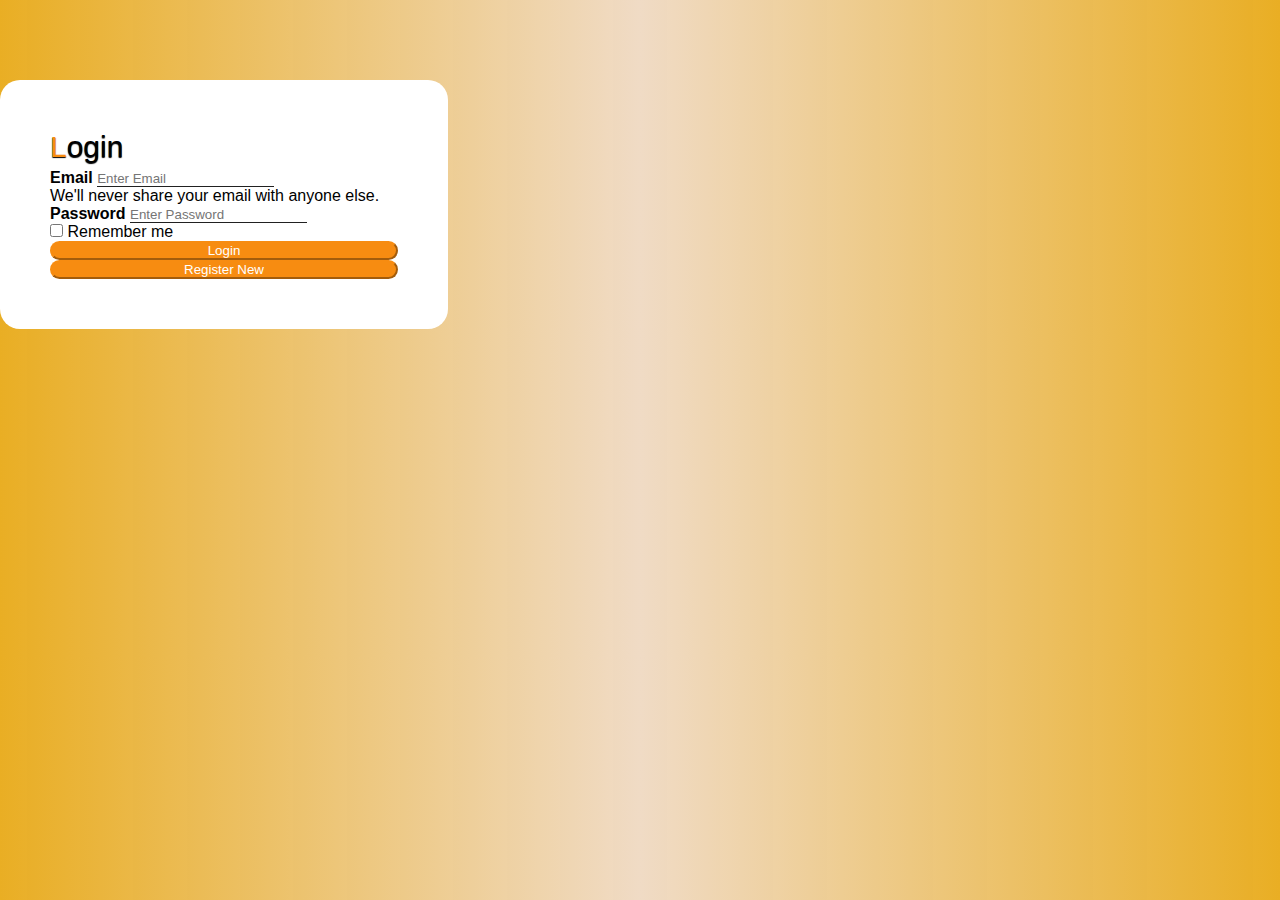
<file: web_pages/login.html>
<!DOCTYPE html>
<html lang="en">
<head>
    <meta charset="UTF-8">
    <meta name="viewport" content="width=device-width, initial-scale=1.0">
    <title>Login</title>

    <!-- Bootstrap -->
    <link href="https://cdn.jsdelivr.net/npm/bootstrap@5.0.2/dist/css/bootstrap.min.css" rel="stylesheet" integrity="sha384-EVSTQN3/azprG1Anm3QDgpJLIm9Nao0Yz1ztcQTwFspd3yD65VohhpuuCOmLASjC" crossorigin="anonymous">
    <link href="https://cdn.jsdelivr.net/npm/bootstrap@5.0.2/dist/css/bootstrap.min.css" rel="stylesheet" integrity="sha384-EVSTQN3/azprG1Anm3QDgpJLIm9Nao0Yz1ztcQTwFspd3yD65VohhpuuCOmLASjC" crossorigin="anonymous">
    <script src="https://cdn.jsdelivr.net/npm/bootstrap@5.0.2/dist/js/bootstrap.bundle.min.js" integrity="sha384-MrcW6ZMFYlzcLA8Nl+NtUVF0sA7MsXsP1UyJoMp4YLEuNSfAP+JcXn/tWtIaxVXM" crossorigin="anonymous"></script>
    <script src="https://cdn.jsdelivr.net/npm/@popperjs/core@2.9.2/dist/umd/popper.min.js" integrity="sha384-IQsoLXl5PILFhosVNubq5LC7Qb9DXgDA9i+tQ8Zj3iwWAwPtgFTxbJ8NT4GN1R8p" crossorigin="anonymous"></script>
    <script src="https://cdn.jsdelivr.net/npm/bootstrap@5.0.2/dist/js/bootstrap.min.js" integrity="sha384-cVKIPhGWiC2Al4u+LWgxfKTRIcfu0JTxR+EQDz/bgldoEyl4H0zUF0QKbrJ0EcQF" crossorigin="anonymous"></script>
    <link href="./css/loginStyle.css" rel="stylesheet" >
</head>
<body>
   <div class="container-fluid">
    <form class="mx-auto">
        <h4 id="login-text" class="text-center">Login</h4>
        <div class="mb-3 mt-5">
          <label for="exampleInputEmail1" class="form-label">Email</label>
          <input type="email" class="form-control orm-check-input" id="exampleInputEmail1" aria-describedby="emailHelp" placeholder="Enter Email" required>
          <div id="emailHelp" class="form-text">We'll never share your email with anyone else.</div>
        </div>
        <div class="mb-3 mt-5">
          <label for="exampleInputPassword1" class="form-label">Password</label>
          <input type="password" class="form-control orm-check-input" id="exampleInputPassword1" placeholder="Enter Password" required>
        </div>
        <div class="mb-3 form-check">
          <input type="checkbox" class="form-check-input" id="exampleCheck1">
          <label class="form-check-label" for="exampleCheck1">Remember me</label>
        </div>
        <button type="submit" class="login btn btn-outline-primary mt-3" >Login</button>
        <!-- <button type="submit" class="register btn btn-outline-primary mt-3" >Register New</button> -->
        <a href="../web_pages/registeration.html" target="_blank">
            <button type="button" class="register btn btn-outline-primary mt-3" >Register New</button>
        </a>
      </form>
      
   </div>
   <!-- Option 1: Bootstrap Bundle with Popper -->
   <script src="https://cdn.jsdelivr.net/npm/bootstrap@5.0.2/dist/js/bootstrap.bundle.min.js" integrity="sha384-MrcW6ZMFYlzcLA8Nl+NtUVF0sA7MsXsP1UyJoMp4YLEuNSfAP+JcXn/tWtIaxVXM" crossorigin="anonymous"></script>
</body>
</html>
</file>
<file: web_pages/css/loginStyle.css>
*{
    padding: 0;
    margin: 0;
    box-sizing: border-box;
  
}
body{
    background: linear-gradient(90deg, rgba(232, 170, 25, 0.954)0%, rgb(240, 219, 197) 50%, rgba(232, 170, 25, 0.954) 100%);
    font-family: 'Poppins', sans-serif;
    /* background-color: #e68c2c; */
    /* background-image: url(/img/italy.png); */

}
#login-text{
     font-size: 30px;
     font-weight: 500;
     color: black;
     text-shadow: 0px 1px 1px black;
     margin-bottom: 5px;
}
#login-text::first-letter{
    color: #f78c11
}
form{
    border-radius: 20px;
    margin-top: 80px !important;
    width: 35% !important;
    background-color: white !important;
    padding: 50px;
}

/* .login{
    background-color: white;
    color: #f78c11;
    
} */

.login:hover{
    background-color: #f78c11;
    color: white;
    border-color: #f78c11;
}
.register:hover{
    background-color: #f78c11;
    color: white;
    border-color: #f78c11;
}

.btn-outline-primary{
    width: 100%;   
    border-radius: 50px;
    border-color: #f78c11;
    background-color: #f78c11 ;
    color:white
    
}

.form-control{
    color: rgba(0,0,0,.87);
    border-bottom-color: rgba(0,0,0,.42);
    box-shadow: none !important;
    border: none;
    border-bottom: 1px solid;
    border-radius: 4px 4px 0 0;
    }

.form-label{
        font-weight: 600 !important;
 }
@media only screen and (max-width: 600px) {
    form {
            width: 100% !important;
        }
}
</file>
